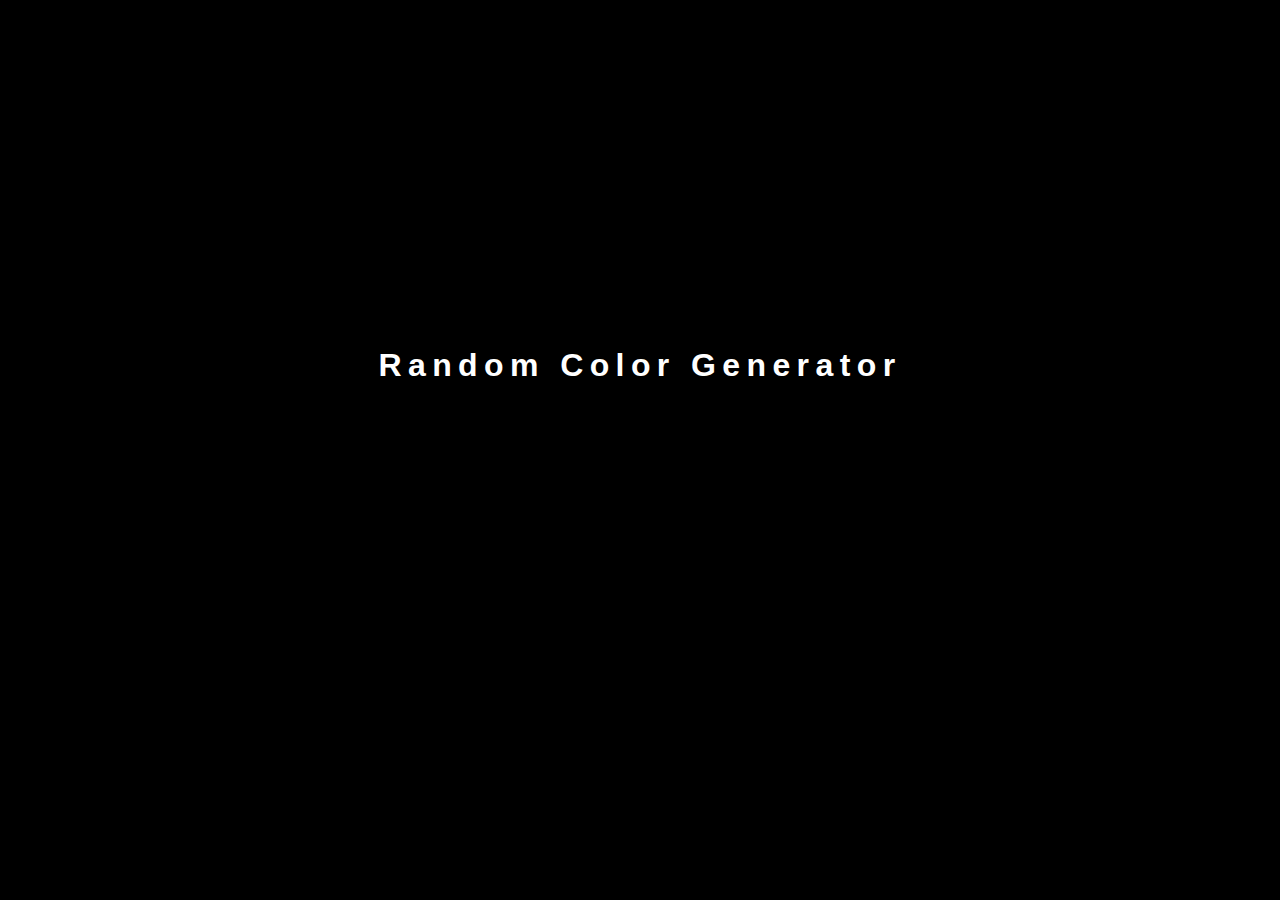
<file: index.html>
<!DOCTYPE html>
<html lang="en">
  <head>
    <meta charset="UTF-8" />
    <meta http-equiv="X-UA-Compatible" content="IE=edge" />
    <meta name="viewport" content="width=device-width, initial-scale=1.0" />
    <title>Random Color</title>
    <link rel="stylesheet" href="styles.css" />
  </head>
  <body>
    <h1>
      <span class="letter">H</span>
      <span class="letter">E</span>
      <span class="letter">L</span>
      <span class="letter">L</span>
      <span class="letter">O</span>
    </h1>

    <h2 class="subTitle">Random Color Generator</h2>
  </body>
  <script src="app.js"></script>
</html>
</file>
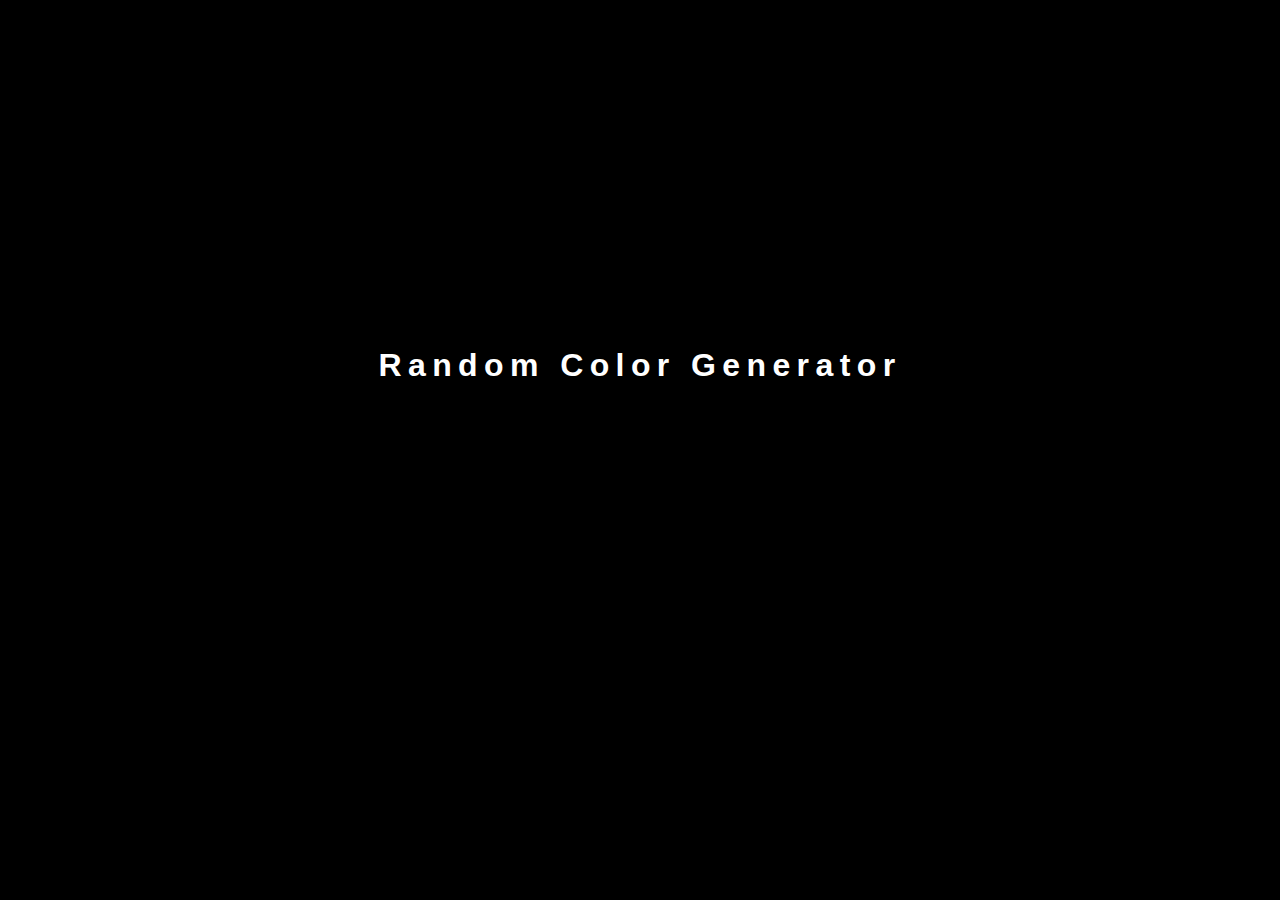
<file: hello.html>
<!DOCTYPE html>
<html lang="en">
  <head>
    <meta charset="UTF-8" />
    <meta http-equiv="X-UA-Compatible" content="IE=edge" />
    <meta name="viewport" content="width=device-width, initial-scale=1.0" />
    <title>Random Color</title>
    <link rel="stylesheet" href="hello.css" />
  </head>
  <body>
    <h1>
      <span class="letter">H</span>
      <span class="letter">E</span>
      <span class="letter">L</span>
      <span class="letter">L</span>
      <span class="letter">O</span>
    </h1>

    <h2 class="subTitle">Random Color Generator</h2>

    <script src="hello.js"></script>
  </body>
</html>
</file>
<file: styles.css>
body {
  font-size: 10px;
  text-align: center;
  height: 100vh;
  background-color: black;
  margin: auto;
}

h1 {
  font-size: 8rem;
  font-family: Arial, Helvetica, sans-serif;
  margin: auto;
  padding-top: 200px;
}

.letter {
  transition: color 500ms;
}

.subTitle {
  font-size: 2rem;
  color: white;
  font-family: "Franklin Gothic Medium", "Arial Narrow", Arial, sans-serif;
  letter-spacing: 0.4rem;
  margin: 0 auto;
}

@media (max-width: 600px) {
  h1 {
    font-size: 5rem;
  }
  .subTitle {
    font-size: 1.1rem;
  }
}
</file>
<file: hello.css>
body {
  font-size: 10px;
  text-align: center;
  height: 100vh;
  background-color: black;
  margin: auto;
}

h1 {
  font-size: 8rem;
  font-family: Arial, Helvetica, sans-serif;
  margin: auto;
  padding-top: 200px;
}

.letter {
  transition: color 500ms;
}

.subTitle {
  font-size: 2rem;
  color: white;
  font-family: "Franklin Gothic Medium", "Arial Narrow", Arial, sans-serif;
  letter-spacing: 0.4rem;
  margin: 0 auto;
}

@media (max-width: 600px) {
  h1 {
    font-size: 5rem;
  }
  .subTitle {
    font-size: 1.1rem;
  }
}
</file>
